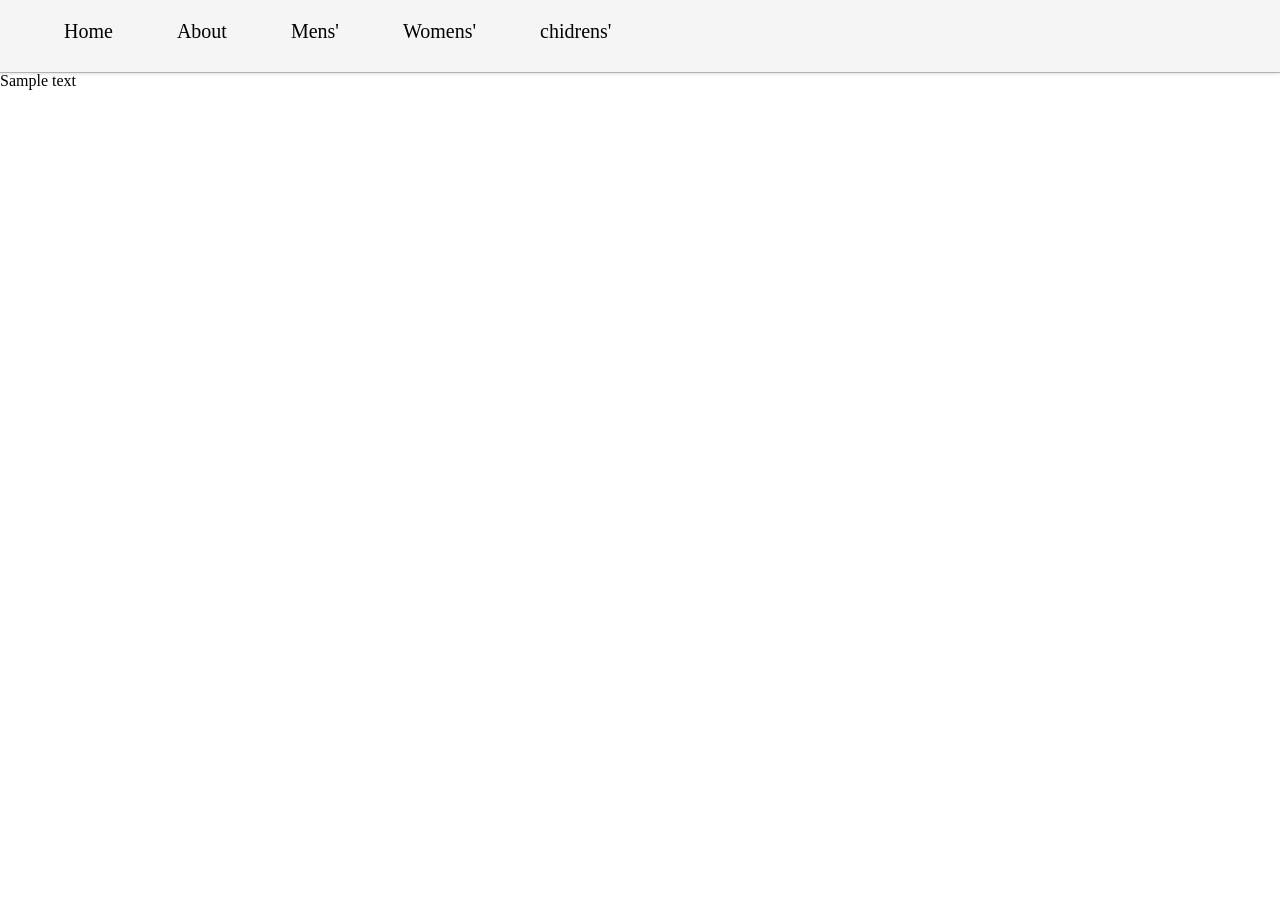
<file: index.html>
<html lang="en">
<head>
    <meta charset="UTF-8">
    <meta name="viewport" content="width=device-width, initial-scale=1.0">
    <title>Unbranded Clothing Store</title>
    <link href="styles.css" rel="stylesheet" />
    <script src="script.js"></script>
    <link rel="icon" type="image/x-icon" href="https://cdn2.iconfinder.com/data/icons/colored-outlined-office-icons/64/svg_tie-256.png" />
</head>
<body>
    <div class="topbar">
        <div class="topbarelement">
            <a href="index.html">Home</a>
        </div>
        <div class="topbarelement">
            <a href="about.html">About</a>
        </div>        
        <div class="topbarelement">
            <span>Mens'</span>
            <div class="dropdown">
                <a href="#mensJeans">Jeans</a>
                <a href="#mensTrousers">Trousers</a>
                <a href="#mensShorts">Shorts</a>
                <a href="#mensShirts">Shirts</a>
                <a href="#mensTshirts">T-shirts</a>
                <a href="#mensJackets">Jackets</a>
                <a href="#mensSocks">Socks</a>
            </div>
        </div>
        <div class="topbarelement">
            <span>Womens'</span>
            <div class="dropdown">
                <a href="#womensJeans">Jeans</a>
                <a href="#womensTrousers">Trousers</a>
                <a href="#womensShorts">Shorts</a>
                <a href="#womensSkirts">Skirts</a>
                <a href="#womensBlouses">Blouses</a>
                <a href="#womensTshirts">T-shirts</a>
                <a href="#womensDresses">Dresses</a>
                <a href="#womensJackets">Jackets</a>
                <a href="#womensSocks">Socks</a>
            </div>
        </div>
        <div class="topbarelement">
            <span>chidrens'</span>
            <div class="dropdown">
                <a href="#childrensJeans">Jeans</a>
                <a href="#childrensTrousers">Trousers</a>
                <a href="#childrensShorts">Shorts</a>
                <a href="#childrensSkirts">Skirts</a>
                <a href="#childrensShirts">Shirts</a>
                <a href="#childrensTshirts">T-shirts</a>
                <a href="#childrensDresses">Dresses</a>
                <a href="#childrensJackets">Jackets</a>
                <a href="#childrensSocks">Socks</a>
            </div>
        </div>
    </div>
    <div class="content">
        <p>Sample text</p>
    </div>
</body>
</html>
</file>
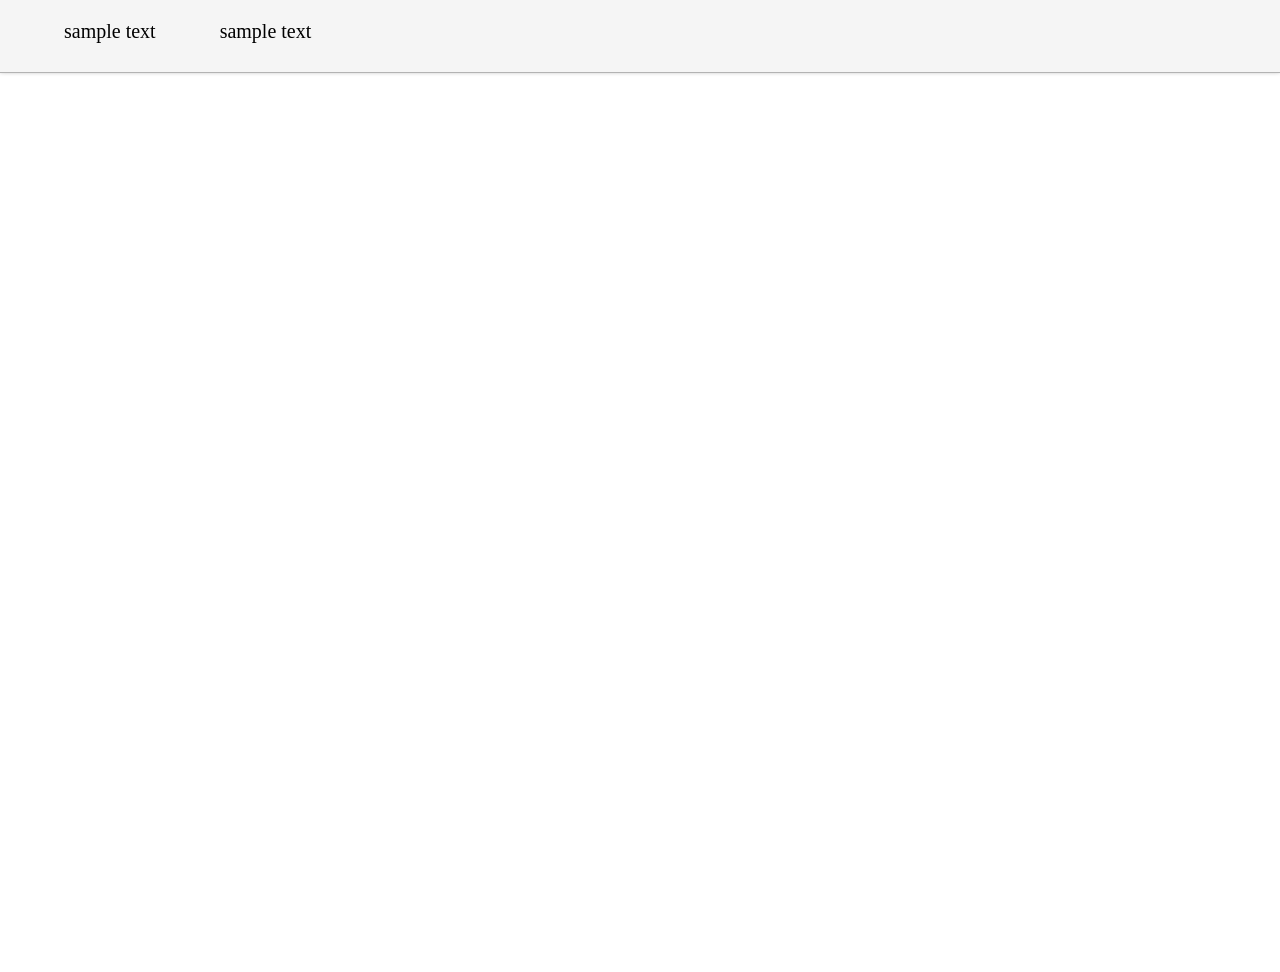
<file: homepage.html>
<html lang="en">
<head>
    <meta charset="UTF-8">
    <meta name="viewport" content="width=device-width, initial-scale=1.0">
    <title>Cars</title>
    <link href="styles.css" rel="stylesheet" />
    <script src="script.js"></script>
</head>
<body>
    <div class="topbar">
        <div class="topbarelement">
            <span>sample text</span>
            <div class="dropdown">
                <span>sample text</span>
                <span>sample text</span>
                <span>sample text</span>
            </div>
        </div>
        <div class="topbarelement">
            <span>sample text</span>
            <div class="dropdown">
                <span>sample text</span>
                <span>sample text</span>
                <span>sample text</span>
                <span>sample text</span>
                <span>sample text</span>
                <span>sample text</span>
            </div>
        </div>
    </div>    
    <div class="content">
    </div>
</body>
</html>
</file>
<file: styles.css>
body {
    padding: 0;
    margin: 0;
    border: 0;
    top: 0;

    max-width: 100vw;
    overflow-x: hidden;
}

.topbar {
    top: 0;
    margin: 0;
    border-bottom: 1px solid rgba(128, 128, 128, 0.555);
    padding: 0;

    width: 100vw;
    height: 8vh;

    position: fixed;
    background-color: whitesmoke;
    text-align: center;

    box-shadow: 0px -2px 5px grey;
    display: flex;
}

.topbarelement span{
    top: 0;
    left: 0;
    margin-left: 5vw;
    padding-top: 0.3vw;

    display: flex;

    font-family: serif;
    font-weight: lighter;
    font-size: 20px;

    margin-top: calc(4vh - 20px);
    user-select: none;
}

.topbarelement a{
    top: 0;
    left: 0;
    margin-left: 5vw;
    padding-top: 0.3vw;

    display: flex;

    font-family: serif;
    font-weight: lighter;
    font-size: 20px;

    text-decoration: none;
    color: black;
    margin-top: calc(4vh - 20px);
}

.content {
    top: 0;
    margin-top: 8vh;
    padding: 0;
    border: 0;
}

.dropdown {
    display: none; /* Initially hidden */
    position: relative; /* Absolute positioning */
    padding: 10px;
    left: 50%;
    min-width: 5vw;
    border: 1px solid grey;
    background-color: rgb(228, 228, 228);
    margin-top: 30px;
    z-index: 1;
}

.dropdown span {
    margin: 0;
    border: 0;
    padding: 2px;
    color: rgb(56, 56, 56);
    font-family: serif;
    font-size: 18px;
    display: none; /* Initially hidden */
}


.topbarelement:hover .dropdown {
    display: grid; /* Show dropdown */
    color: rgb(50, 50, 50);
}
.topbarelement:hover .dropdown a {
    display: block; /* Show dropdown spans */
    color: rgb(50, 50, 50);
}

.dropdown a {
    text-decoration: none;
    margin: 0;
    border: 0;
    padding: 2px;
    color: rgb(56, 56, 56);
    font-family: serif;
    font-size: 18px;
    display: none;
}
</file>
